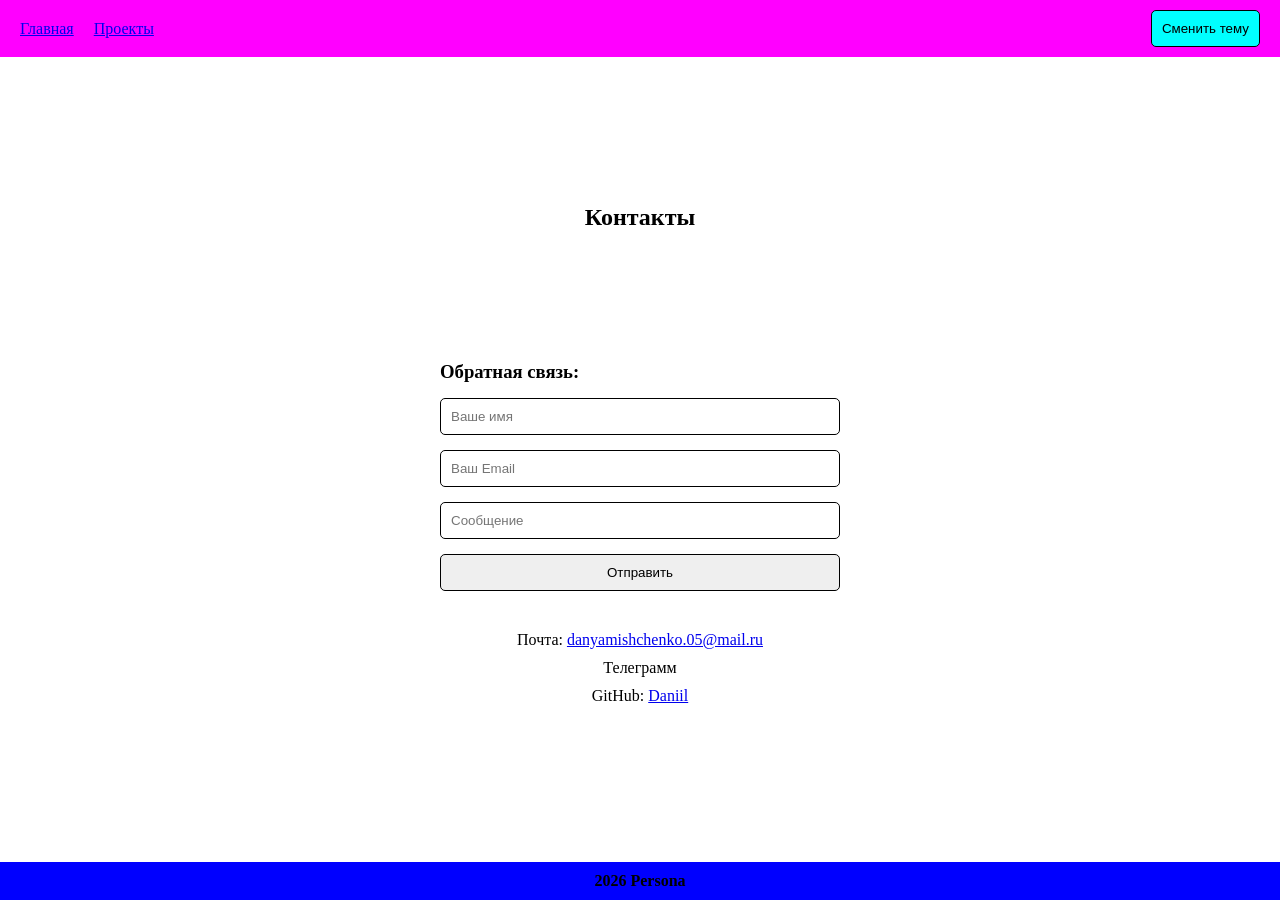
<file: contact.html>
<!DOCTYPE html>
<html lang="en">
<head>
    <meta charset="UTF-8">
    <meta name="viewport" content="width=device-width, initial-scale=1.0">
    <title>Portfolio</title>
    <link rel="stylesheet" href="style.css">
</head>
<body>
    <header>
        <nav>
            <ul>
                <li>
                    <a href="index.html">Главная</a>
                    <li>
                        <a href="projects.html">Проекты</a>
                    </li>
                </li>
            </ul>
        </nav>
        <button id="theme">Сменить тему</button>
    </header>
    <section class="contsec">
        <h1 class="cont">Контакты</h1>
        <form>
            <h3>Обратная связь: </h3>
            <input type="text" placeholder="Ваше имя">
            <input type="email" placeholder="Ваш Email">
            <input type="message" placeholder="Сообщение">
            <button id="give">Отправить</button>
        </form>
        <div class="mycontacts">
            <ul>
                <li>Почта: <a href="mailto:danyamishchenko.05@mail.ru">danyamishchenko.05@mail.ru</a> </li>
                <li>Телеграмм</li>
                <li>GitHub: <a href="https://github.com/Daniil-jpg-source" target="_blank">Daniil</a></li>
            </ul>
        </div>
    </section>

    <footer>
        <h4>2026 Persona</h4>
    </footer>
</body>
<script src="script.js"></script>
</html>
</file>
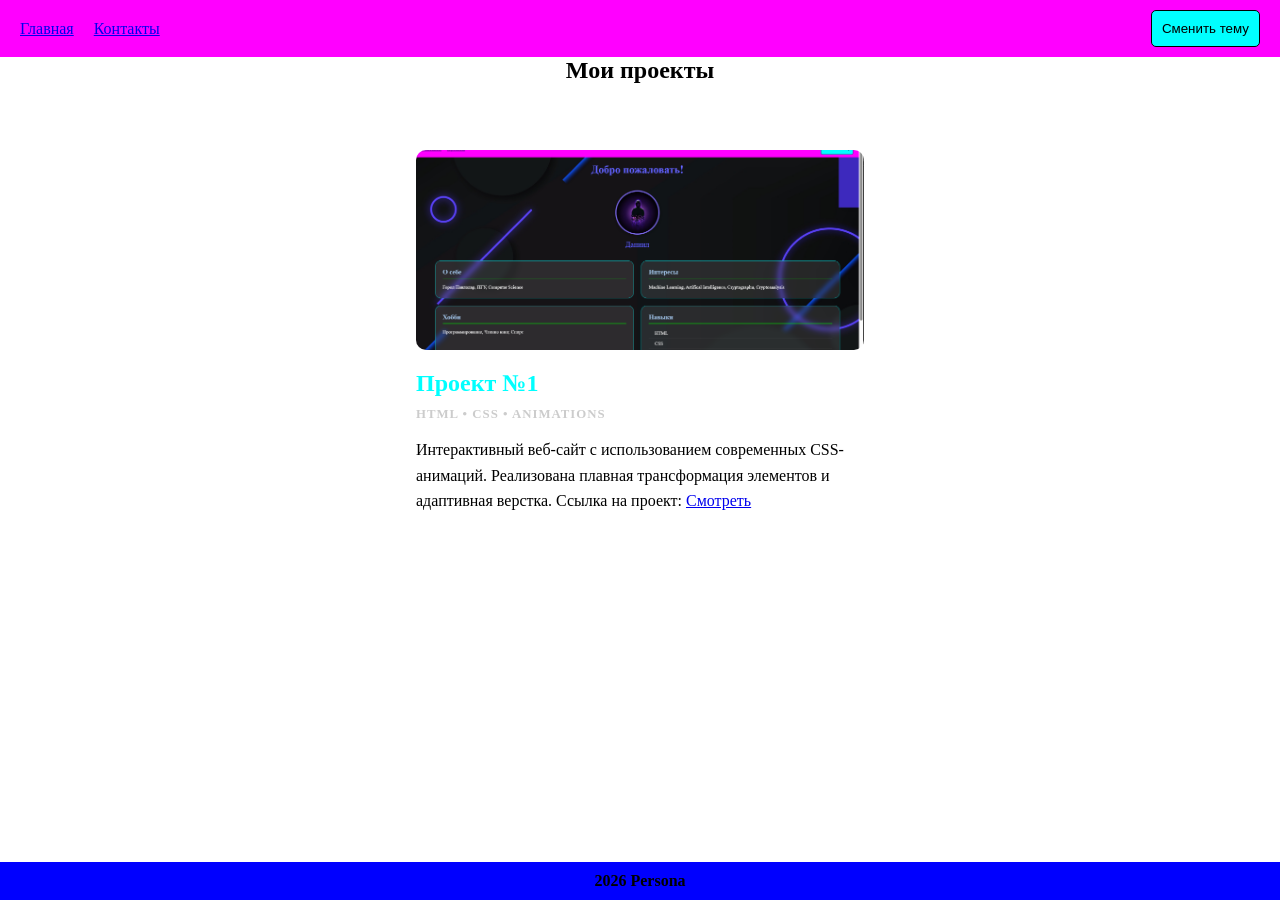
<file: projects.html>
<!DOCTYPE html>
<html lang="en">
<head>
    <meta charset="UTF-8">
    <meta name="viewport" content="width=device-width, initial-scale=1.0">
    <title>Portfolio</title>
    <link rel="stylesheet" href="style.css">
</head>
<body>
    <header>
        <nav>
            <ul>
                <li>
                    <a href="index.html">Главная</a>
                    <li>
                        <a href="contact.html">Контакты</a>
                    </li>
                </li>
            </ul>
        </nav>
        <button id="theme">Сменить тему</button>
    </header>
    <main class="prj_str">

        <section class="proects">
        <h1 class="proect">Мои проекты</h1>
        <div class="projects-grid">
            <div class="project-card">
                <div class="project-image">
                    <img src="scrin.png" alt="Превью">
                </div>
                <div class="project-info">
                    <h2>Проект №1</h2>
                    <p class="tag">HTML • CSS • Animations</p>
                    <p class="description">
                        Интерактивный веб-сайт с использованием современных CSS-анимаций. 
                        Реализована плавная трансформация элементов и адаптивная верстка.
                        Ссылка на проект: <a href="https://github.com/Daniil-jpg-source/portfolio">Смотреть</a>
                    </p>
                </div>
            </div>

            </div>
        </section>
    </main>

    <footer>
        <h4>2026 Persona</h4>
    </footer>
    <script src="script.js"></script>
</body>
</html>
</file>
<file: style.css>
*{
    margin: 0;
    padding: 0;
    box-sizing: border-box;
}

.one_str{
    background: url("../image/back.png") center center/cover no-repeat;
    flex: 1;
}

.container{
    max-width: 1400px;
    width: 100%;
    margin: 0 auto;
    padding: 0 15px;
}
body {
    display: flex;
    flex-direction: column;
    min-height: 100vh;
    margin: 0;
}

.one_str .container .header{
    text-align: center;
    color: #6666FF;
    padding-top: 20px;
    font-size: 36px;
    transition: transform 0.5s ease-in-out;
}
/* первая анимация */
.one_str .container .header:hover{
    transform: scale(1.2);
}

.ava{
    border-radius: 50%;
    height: 150px;
    width: 150px;
    object-fit: cover;
    border: 4px solid mediumslateblue;
    box-shadow: 0 4px 10px rgba(0, 0, 0, 0.3);
    transition: transform 0.4s ease-out;
    
}
/* вторая анимация */
.ava:hover{
    transform: rotate(45deg);
}
.avatar_wrapper{
    text-align: center;
    margin-top: 50px;
}
.avatar_wrapper .item .descr{
    color: #6666FF;
    margin-top: 15px;
    font-size: 25px;

}
/* третья анимация*/
@keyframes pulse {
    0% { transform: scale(1); opacity: 1; }
    50% { transform: scale(1.1); opacity: 0.7; }
    100% { transform: scale(1); opacity: 1; }
}  
.avatar_wrapper .item .descr:hover{
    animation: pulse 2s infinite alternate ease-in-out;

}
.info{
    display: grid;
    grid-template-columns: repeat(2, 1fr);
    gap: 25px;
    margin-top: 40px;
}

.info .bio{
    transition: transform 0.3s ease;

}
/* четвертая анимация*/
.info .bio:hover{
    transform: translateY(-20px);

}
.bio, .interest, .hobby, .skills{
    background: rgba(255, 255, 255, 0.1);
    backdrop-filter: blur(8px);
    border-radius: 20px;
    padding: 25px;
    border: 1px solid aqua;
    transition: transform 0.3s;
}
.bio h3, .interest h3, .hobby h3, .skills h3{
    color: #a1c4e9;
    font-size: 22px;
    margin-bottom: 15px;
    border-bottom: 2px solid lime;
    padding-bottom: 8px;
}
.bio p, .interest p, .hobby p{
    color: black;
    line-height: 1.6;
    font-size: 16px;
}
.skills ul{
    list-style: none;
}
.skills li{
    color: black;
    padding: 8px 0;
    border-bottom: 1px solid rgba(255, 255, 255, 0.1);
    position: relative;
    padding-left: 20px;
}
header nav ul{
    display: flex;
    margin: 0;
    list-style: none;
    padding: 0;
    gap: 20px;
}
header {
    display: flex;
    align-items: center;
    justify-content: space-between;
    padding: 10px 20px;
    background-color:fuchsia;
}
#theme{
    background-color: aqua;
}
footer {
    background-color: blue;
    padding: 10px;
    text-align: center;

}
h1.proect{
    text-align: center;
}
h1.cont{
    text-align: center;
}
.contsec{
    display: flex;
    flex-direction: column;
    align-items: center;
    justify-content: center;
    gap: 40px;
    padding: 20px;
    flex: 1;
}
.cont {
    margin-bottom: 10vh;
}
form{
    display: flex;
    flex-direction: column;
    gap: 15px;
    width: 100%;
    max-width: 400px;
}
input, button{
    padding: 10px;
    border-radius: 5px;
    border: 1px solid ;
}
.mycontacts ul {
    list-style: none;
    text-align: center;
    padding: 0;
}
.mycontacts li {
    margin-bottom: 10px;
}
.prj_str{
    flex: 1;
}

.projects-grid {
    display: flex;
    justify-content: center;
    flex-wrap: wrap;
    gap: 30px;
    padding: 40px 0;
}


.project-card {
    background: rgba(255, 255, 255, 0.1); 
    backdrop-filter: blur(10px);          
    border: 1px solid rgba(255, 255, 255, 0.2);
    border-radius: 15px;
    padding: 25px;
    width: 100%;
    max-width: 500px;
    transition: transform 0.3s ease, box-shadow 0.3s ease;
    color: white; 
}

.project-card:hover {
    transform: translateY(-10px); 
    box-shadow: 0 10px 30px rgba(0, 0, 0, 0.5);
    border-color: fuchsia; 
}

.project-card h2 {
    color: aqua; 
    margin-bottom: 10px;
}

.tag {
    font-size: 0.8rem;
    font-weight: bold;
    color: #ccc;
    text-transform: uppercase;
    letter-spacing: 1px;
    margin-bottom: 15px;
}

.description {
    line-height: 1.6;
    margin-bottom: 20px;
    color: #000000;
}

.project-link {
    color: white;
    text-decoration: none;
    border-bottom: 2px solid fuchsia;
    transition: 0.3s;
}

.project-link:hover {
    color: fuchsia;
}

.project-image {
    width: 100%;
    height: 200px; 
    overflow: hidden; 
    border-radius: 10px; 
    margin-bottom: 20px;
}

.project-image img {
    width: 100%;
    height: 100%;
    object-fit: cover; 
    transition: transform 0.3s ease; 
    display: block;
}


.project-card:hover .project-image img {
    transform: scale(1.1); 
}


body.dark-theme {
    background-color: #1a1a1a; 
    color: #ffffff;           
}


body.dark-theme header {
    background: #000000;
}

body.dark-theme .project-card {
    background: rgba(255, 255, 255, 0.05); 
    border-color: rgba(255, 255, 255, 0.1);
}
body.dark-theme .bio p, body.dark-theme .interest p, body.dark-theme .hobby p {
    color: white;
    line-height: 1.6;
    font-size: 16px;
}
body.dark-theme .skills li {
    color: white;
    padding: 8px 0;
    border-bottom: 1px solid rgba(255, 255, 255, 0.1);
    position: relative;
    padding-left: 20px
}
</file>
